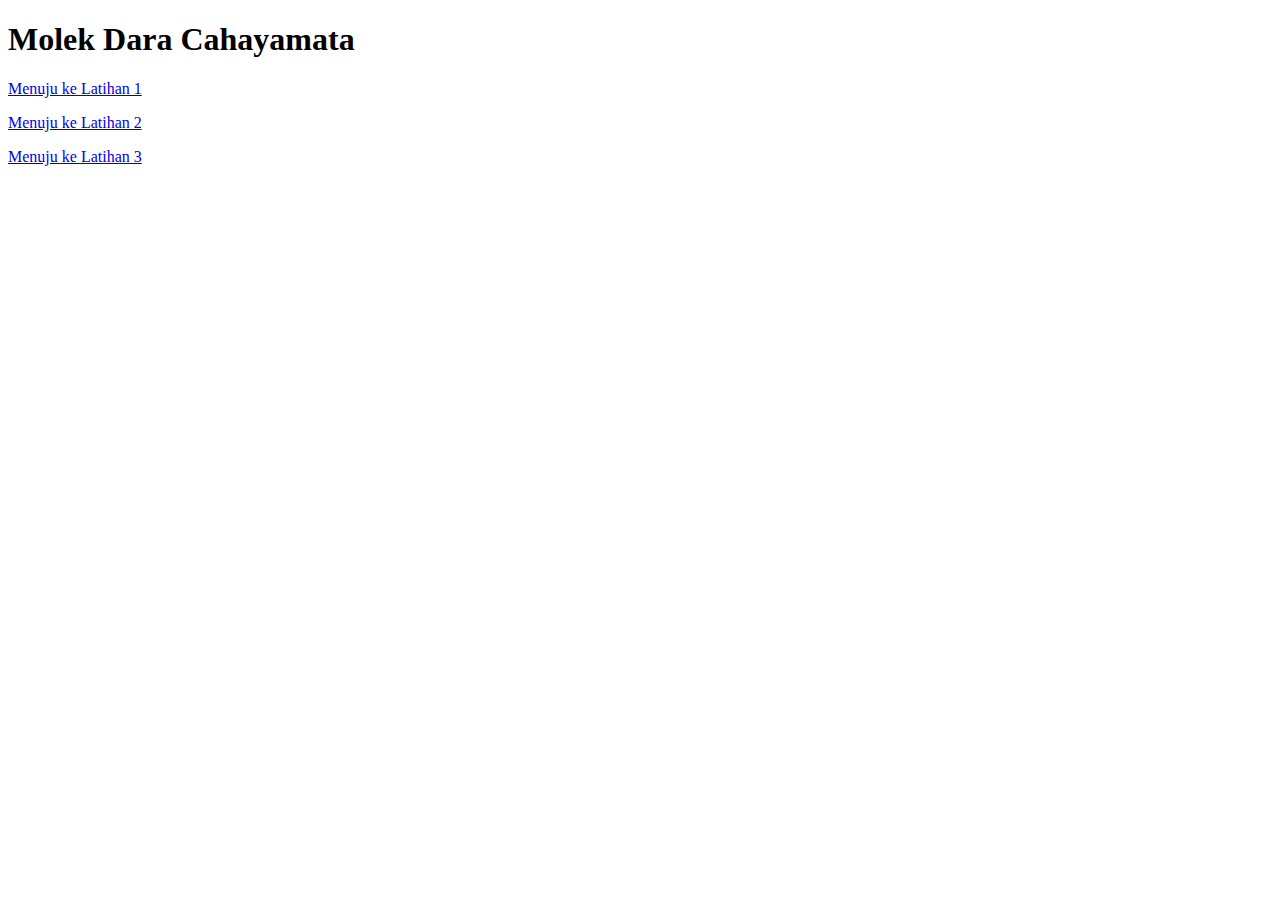
<file: index.html>
<!DOCTYPE html>
<html>
<head>
    <title>Molek Dara Cahayamata</title>
</head>
<body>
    <h1>Molek Dara Cahayamata</h1>
    <a href="Molek Latihan 1.html">Menuju ke Latihan 1</a>
</body>
<p>
    <a href="Molek Latihan 2.html">Menuju ke Latihan 2</a>
</body>
</body>
<p>
    <a href="https://molekdara.wixsite.com/molek-gemulai">Menuju ke Latihan 3</a>
</body>

</html>
</file>
